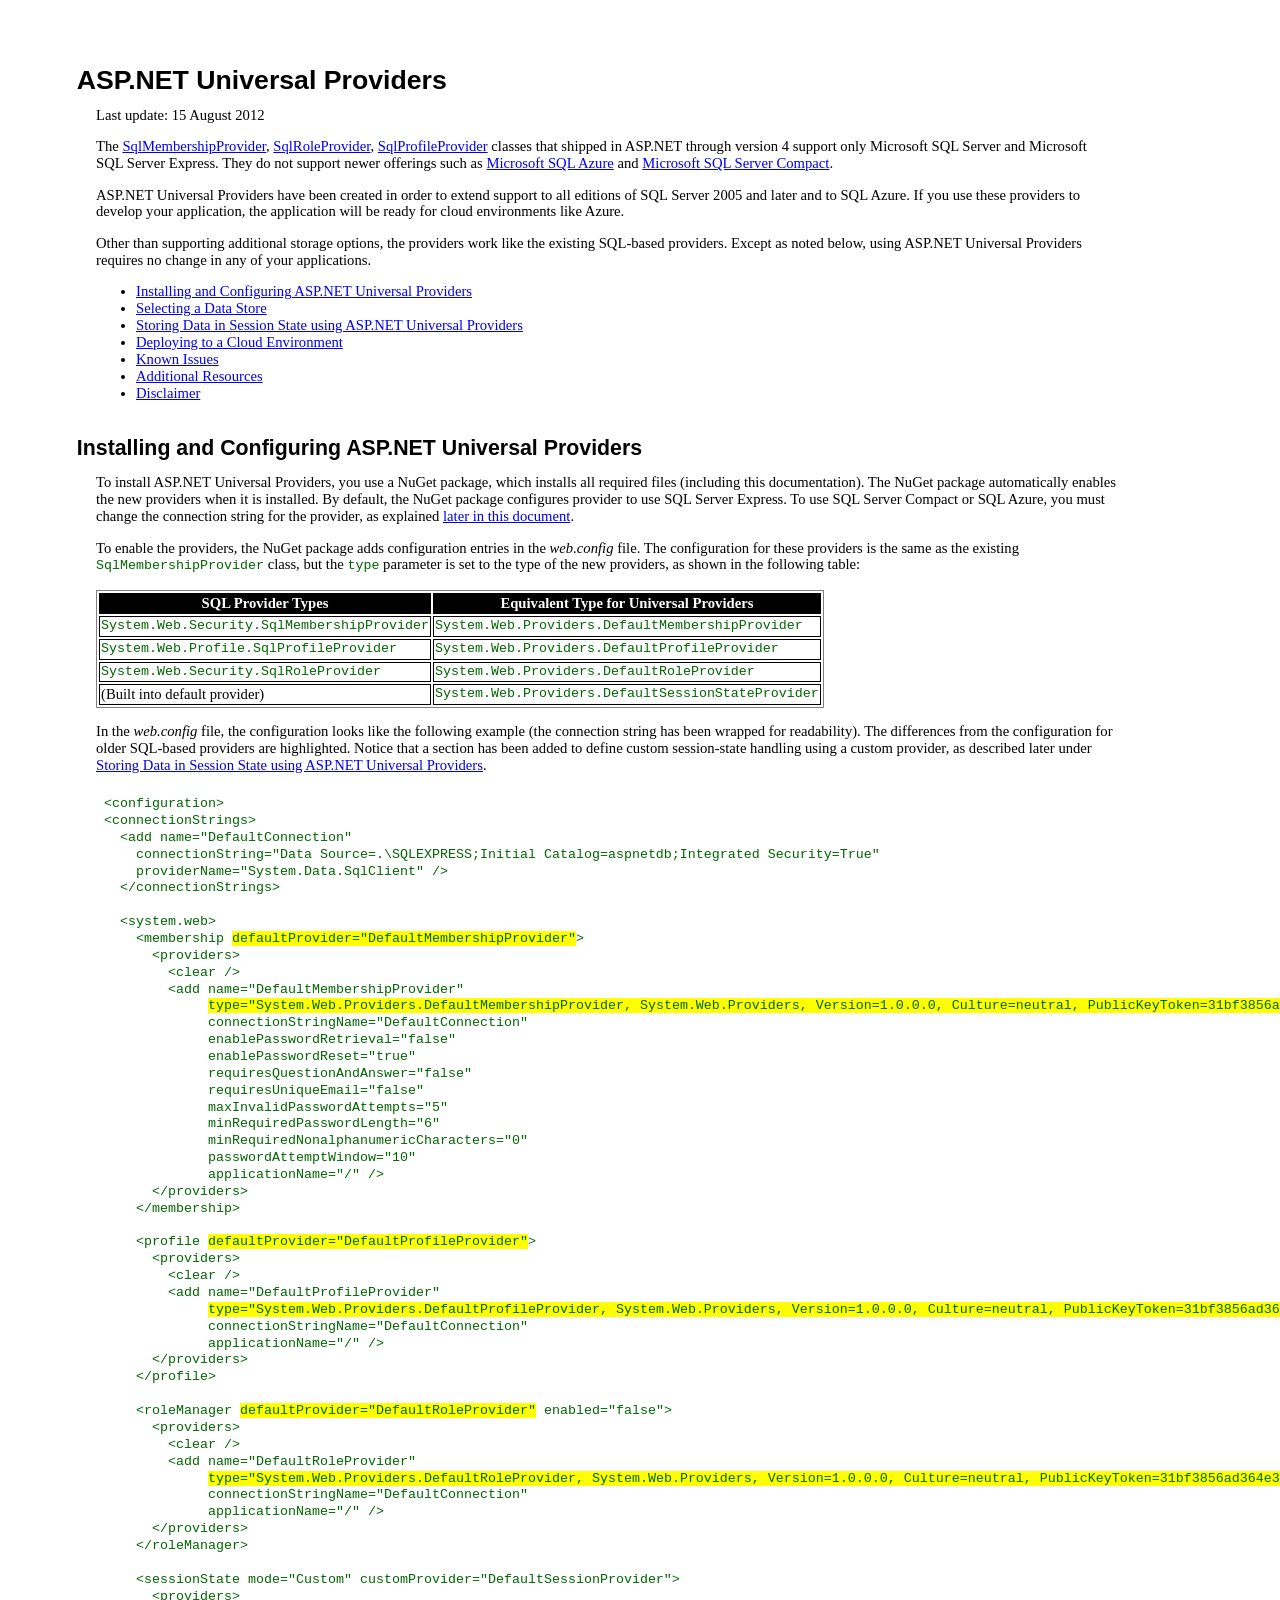
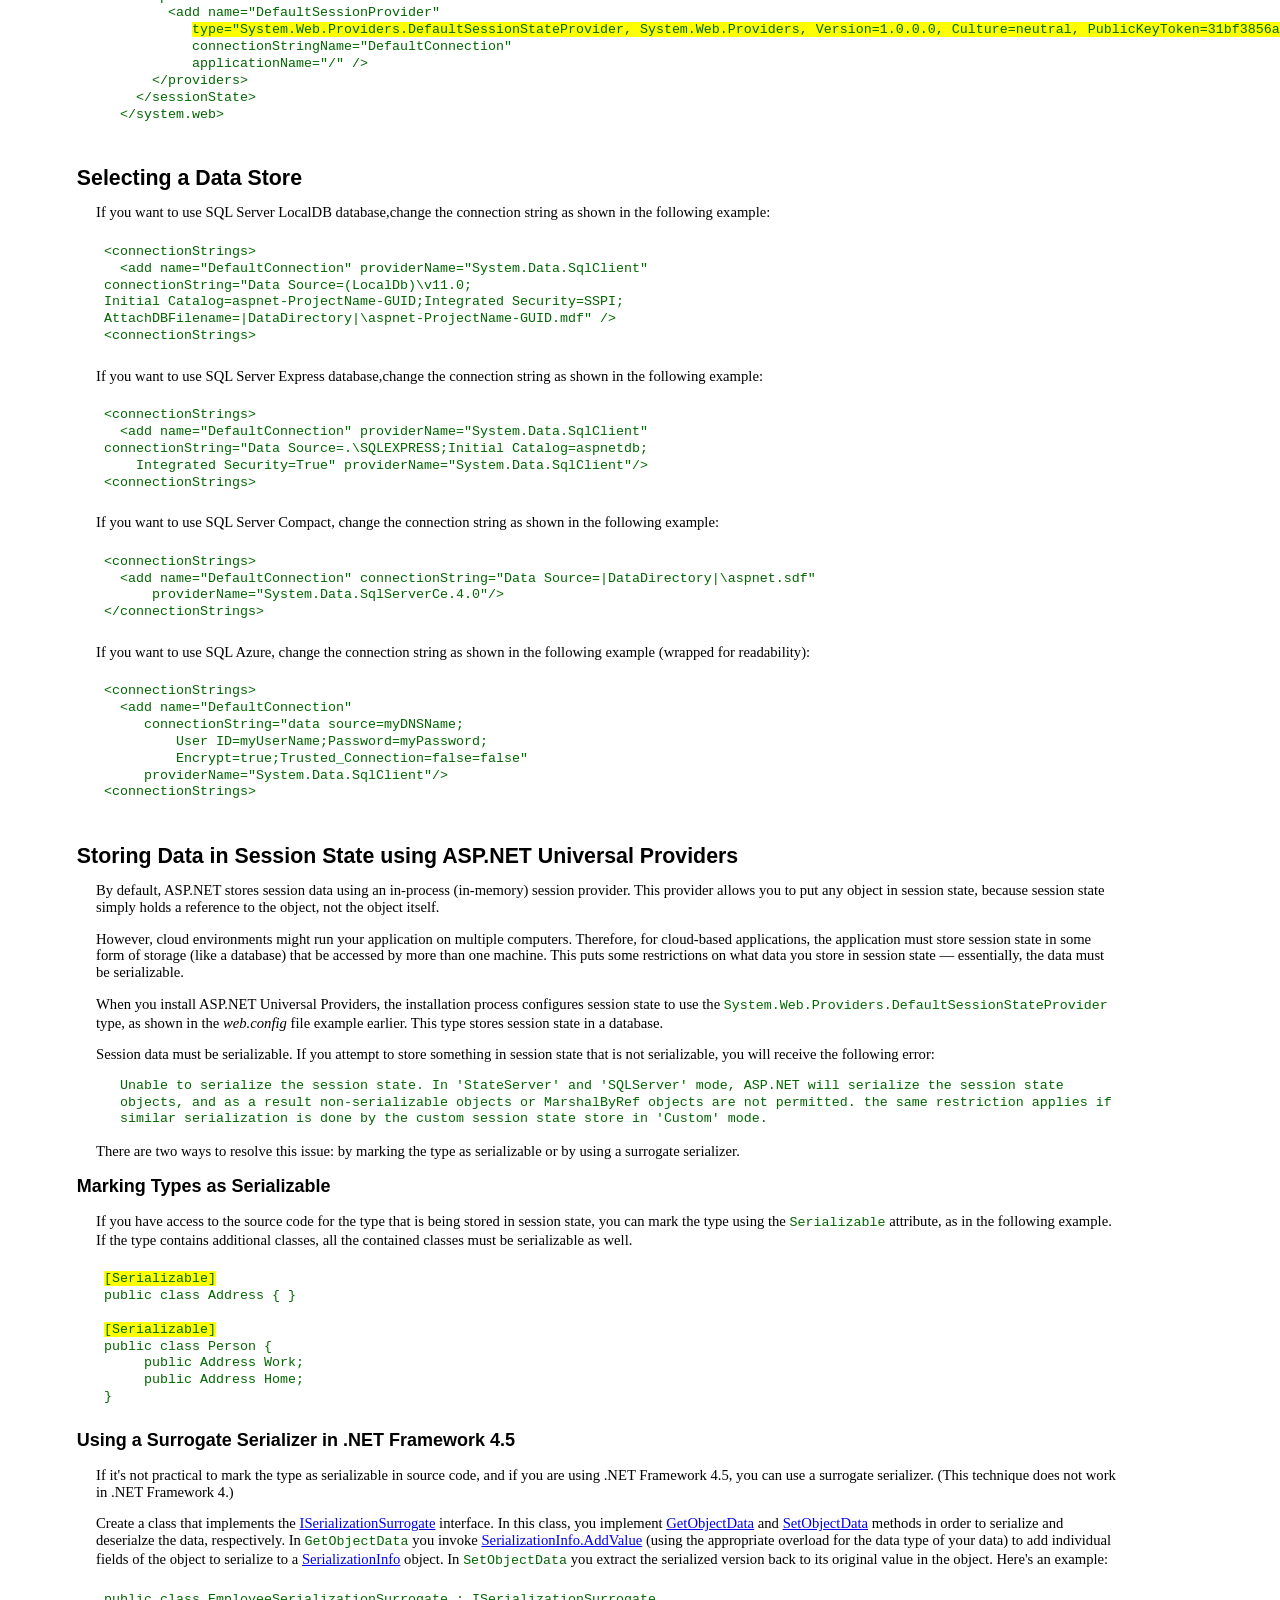
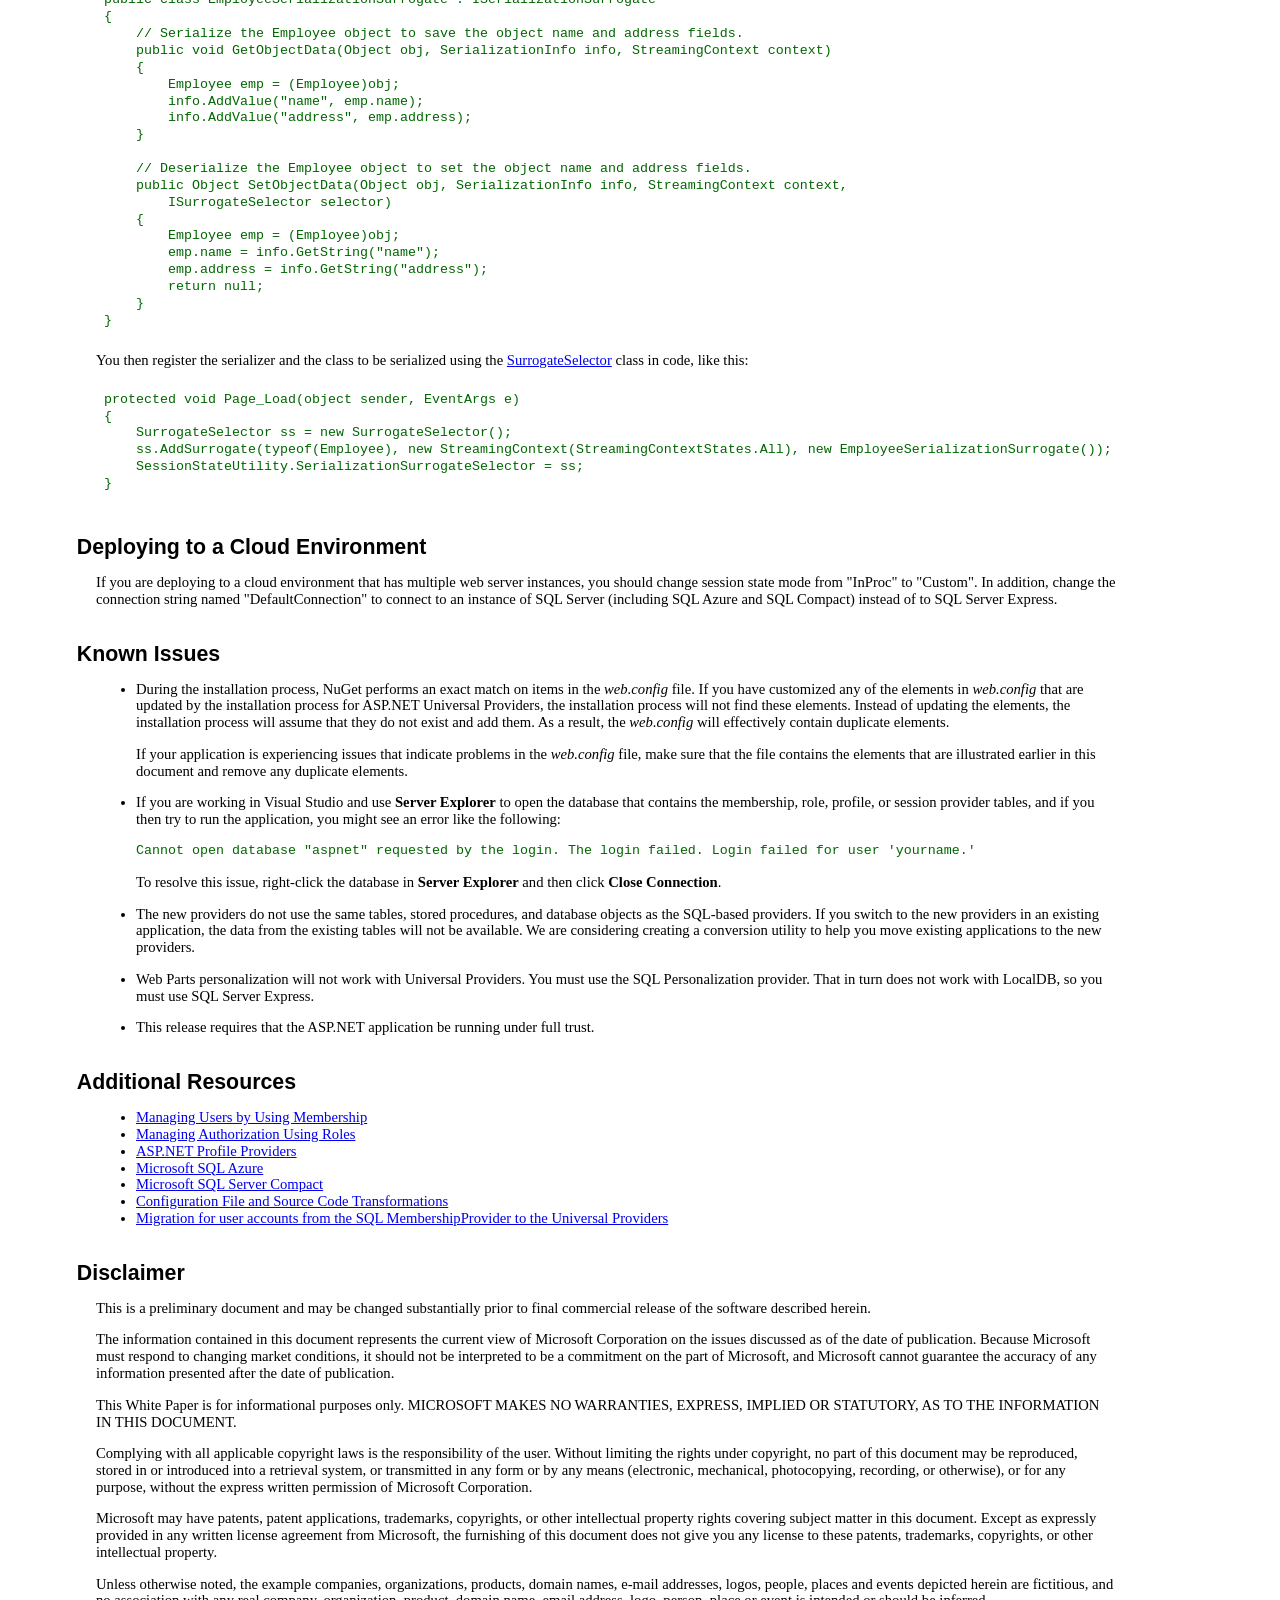
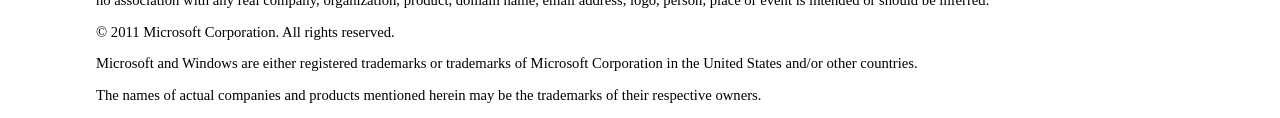
<file: NDCDA FIRST LOOK/TiaWebSer_working/packages/Microsoft.AspNet.Providers.Core.1.2/readme.html>
﻿<!DOCTYPE html PUBLIC "-//W3C//DTD XHTML 1.0 Transitional//EN" "http://www.w3.org/TR/xhtml1/DTD/xhtml1-transitional.dtd">
<html xmlns="http://www.w3.org/1999/xhtml">

<head>
<meta content="text/html; charset=utf-8" http-equiv="Content-Type" />
<title>ASP.NET Universal Providers Readme</title>


<style type="text/css">
body{
	margin-left:1in;
	margin-top:.75in;
	margin-right:1.7in;
	font-family:calibri;
	font-size:11pt;
	line-height:1.15em;
	background-color:white;
}

h1{
	margin-left:-.2in;
	font-family:Arial, Verdana, sans-serif;
	font-size:20pt;
}

h2{
	margin-left:-.2in;
	margin-top:1.8em;
	font-family:Arial, Verdana, sans-serif;
	font-size:16pt;
}

h3{
	margin-left:-.2in;
	font-family:Verdana, sans-serif;
	font-size:13.5pt;
}

table{
	border:thin gray groove;
}

thead{
	background-color:black;
	color:white;
	font-weight:bold;
	text-align:center;
}

td{
	border:1px solid black;
}

p.indent1{
	margin-left:.25in;
}


code{
	font-family:"Courier New";
	font-size:10pt;
	color:#006600;
}

pre{
	font-family:"Courier New";
	font-size:10pt;
	padding:8px;
	color:#006600;
}

span.highlight{
    background-color:Yellow;
	
}
</style>

</head>
<body>
<h1>ASP.NET Universal Providers</h1>

<p>Last update: 15 August 2012</p>


<p>The 
<a href="http://msdn.microsoft.com/en-us/library/system.web.security.sqlmembershipprovider.aspx">SqlMembershipProvider</a>, 
<a href="http://msdn.microsoft.com/en-us/library/system.web.security.sqlroleprovider.aspx">SqlRoleProvider</a>, 
<a href="http://msdn.microsoft.com/en-us/library/system.web.profile.sqlprofileprovider.aspx">SqlProfileProvider</a> classes that shipped in ASP.NET through version 4 support only Microsoft SQL Server and Microsoft SQL Server Express. They do not support newer offerings such as 
<a href="http://msdn.microsoft.com/en-us/library/ee336241.aspx">Microsoft SQL Azure</a> and 
<a href="http://www.microsoft.com/downloads/en/details.aspx?FamilyID=033cfb76-5382-44fb-bc7e-b3c8174832e2">Microsoft SQL Server Compact</a>. </p>
<p>ASP.NET Universal Providers have been created in order to extend support to all editions of SQL Server 2005 and later and to SQL Azure. If you use these providers to develop your application, the application will be ready for cloud environments like Azure.</p>
<p>Other than supporting additional storage options, the providers work like the existing SQL-based providers. Except as noted below, using ASP.NET Universal Providers requires no change in any of your applications.</p>
<ul>
	<li><a href="#Installing_and_Configuring_ASP.NET_Unive">Installing and 
	Configuring ASP.NET Universal Providers</a></li>
	<li><a href="#Selecting_a_Data_Store">Selecting a Data Store</a></li>
	<li><a href="#Storing_Data_in_Session_State_using_ASP">Storing Data in 
	Session State using ASP.NET Universal Providers</a></li>
	<li><a href="#Deploying_to_a_Cloud_Environment">Deploying to a Cloud 
	Environment</a></li>
	<li><a href="#Known_Issues">Known Issues</a></li>
	<li><a href="#Additional_Resources">Additional Resources</a></li>
	<li><a href="#Disclaimer">Disclaimer</a><br />
	</li>
</ul>

<h2><a name="Installing_and_Configuring_ASP.NET_Unive">Installing and Configuring ASP.NET Universal Providers</a></h2>



<p>To install ASP.NET Universal Providers, you use a NuGet package, which installs all required files (including this documentation). The NuGet package automatically enables the new providers when it is installed. By default, the NuGet package configures provider to use SQL Server Express. To use SQL Server Compact or SQL Azure, you must change the connection string for the provider, as explained 
<a href="#Selecting_a_Data_Store">later in this document</a>.</p>

<p>To enable the providers, the NuGet package adds configuration entries in the 
<em>web.config</em> file. The configuration for these providers is the same as the existing 
<code>SqlMembershipProvider</code> class, but the <code>type</code> parameter is set to the type of the new providers, as shown in the following table:</p>


<table>
	<thead>
		<td>SQL Provider Types</td>
		<td>Equivalent Type for Universal Providers</td>
	</thead>
	<tr>
		<td ><code>System.Web.Security.SqlMembershipProvider</code></td>
		<td ><code>System.Web.Providers.DefaultMembershipProvider</code></td>
	</tr>
	<tr>
		<td><code>System.Web.Profile.SqlProfileProvider</code></td>
		<td><code>System.Web.Providers.DefaultProfileProvider</code></td>
	</tr>
	<tr>
		<td><code>System.Web.Security.SqlRoleProvider</code></td>
		<td><code>System.Web.Providers.DefaultRoleProvider</code></td>
	</tr>
	<tr>
		<td>(Built into default provider)</td>
		<td><code>System.Web.Providers.DefaultSessionStateProvider</code></td>
	</tr>
</table>
<p>In the <em>web.config</em> file, the configuration looks like the following example (the connection string has been wrapped for readability). The differences from the configuration for older SQL-based providers are highlighted. Notice that a section has been added to define custom session-state handling using a custom provider, as described later under 
<a href="#Storing_Data_in_Session_State_using_ASP">Storing Data in Session State using ASP.NET Universal Providers</a>.</p>
<pre>&lt;configuration&gt;
&lt;connectionStrings&gt;
  &lt;add name="DefaultConnection"
    connectionString="Data Source=.\SQLEXPRESS;Initial Catalog=aspnetdb;Integrated Security=True"
    providerName="System.Data.SqlClient" /&gt;
  &lt;/connectionStrings&gt;

  &lt;system.web&gt;
    &lt;membership <span class="highlight">defaultProvider="DefaultMembershipProvider"</span>&gt;
      &lt;providers&gt;
        &lt;clear /&gt;
        &lt;add name="DefaultMembershipProvider"
             <span class="highlight">type="System.Web.Providers.DefaultMembershipProvider, System.Web.Providers, Version=1.0.0.0, Culture=neutral, PublicKeyToken=31bf3856ad364e35" 
</span>             connectionStringName="DefaultConnection"
             enablePasswordRetrieval="false"
             enablePasswordReset="true"
             requiresQuestionAndAnswer="false"
             requiresUniqueEmail="false"
             maxInvalidPasswordAttempts="5"
             minRequiredPasswordLength="6"
             minRequiredNonalphanumericCharacters="0"
             passwordAttemptWindow="10"
             applicationName="/" /&gt;
      &lt;/providers&gt;
    &lt;/membership&gt;

    &lt;profile <span class="highlight">defaultProvider="DefaultProfileProvider"</span>&gt;
      &lt;providers&gt;
        &lt;clear /&gt;
        &lt;add name="DefaultProfileProvider"
             <span class="highlight">type="System.Web.Providers.DefaultProfileProvider, System.Web.Providers, Version=1.0.0.0, Culture=neutral, PublicKeyToken=31bf3856ad364e35" 
</span>             connectionStringName="DefaultConnection"
             applicationName="/" /&gt;
      &lt;/providers&gt;
    &lt;/profile&gt;

    &lt;roleManager <span class="highlight">defaultProvider="DefaultRoleProvider"</span> enabled="false"&gt;
      &lt;providers&gt;
        &lt;clear /&gt;
        &lt;add name="DefaultRoleProvider"
             <span class="highlight">type="System.Web.Providers.DefaultRoleProvider, System.Web.Providers, Version=1.0.0.0, Culture=neutral, PublicKeyToken=31bf3856ad364e35"
</span>             connectionStringName="DefaultConnection"
             applicationName="/" /&gt;
      &lt;/providers&gt;
    &lt;/roleManager&gt;

    &lt;sessionState mode="Custom" customProvider="DefaultSessionProvider"&gt;
      &lt;providers&gt;
        &lt;add name="DefaultSessionProvider"
           <span class="highlight">type="System.Web.Providers.DefaultSessionStateProvider, System.Web.Providers, Version=1.0.0.0, Culture=neutral, PublicKeyToken=31bf3856ad364e35"
</span>           connectionStringName="DefaultConnection"
           applicationName="/" /&gt;
      &lt;/providers&gt;
    &lt;/sessionState&gt;
  &lt;/system.web&gt;&nbsp;</pre>

<h2><a name="Selecting_a_Data_Store">Selecting a Data Store</a></h2>
<p>If you want to use SQL Server LocalDB database,change the connection string as shown in the following example:</p>
<pre>
&lt;connectionStrings&gt;
  &lt;add name="DefaultConnection" providerName="System.Data.SqlClient" 
connectionString="Data Source=(LocalDb)\v11.0;
Initial Catalog=aspnet-ProjectName-GUID;Integrated Security=SSPI;
AttachDBFilename=|DataDirectory|\aspnet-ProjectName-GUID.mdf" /&gt;
&lt;connectionStrings&gt;
</pre>
<p>If you want to use SQL Server Express database,change the connection string as shown in the following example:</p>
<pre>
&lt;connectionStrings&gt;
  &lt;add name="DefaultConnection" providerName="System.Data.SqlClient" 
connectionString="Data Source=.\SQLEXPRESS;Initial Catalog=aspnetdb;
    Integrated Security=True" providerName="System.Data.SqlClient"/&gt;
&lt;connectionStrings&gt;
</pre>

<p>If you want to use SQL Server Compact, change the connection string as shown in the following example:</p>

<pre>&lt;connectionStrings&gt;
  &lt;add name="DefaultConnection" connectionString="Data Source=|DataDirectory|\aspnet.sdf" 
      providerName="System.Data.SqlServerCe.4.0"/&gt;
&lt;/connectionStrings&gt;</pre>
<p>If you want to use SQL Azure, change the connection string as shown in the 
following example (wrapped for readability):</p>
<pre>&lt;connectionStrings&gt;
  &lt;add name="DefaultConnection" 
     connectionString="data source=myDNSName;
         User ID=myUserName;Password=myPassword;
         Encrypt=true;Trusted_Connection=false=false"
     providerName="System.Data.SqlClient"/&gt;
&lt;connectionStrings&gt;</pre>

<h2><a name="Storing_Data_in_Session_State_using_ASP">Storing Data in Session State using ASP.NET Universal Providers</a></h2>

<p>By default, ASP.NET stores session data using an in-process (in-memory) session provider. This provider allows you to put any object in session state, because session state simply holds a reference to the object, not the object itself.</p>
<p>However, cloud environments might run your application on multiple computers. Therefore, for cloud-based applications, the application must store session state in some form of storage (like a database) that be accessed by more than one machine. This puts some restrictions on what data you store in session state — essentially, the data must be serializable. </p>
<p>When you install ASP.NET Universal Providers, the installation process configures session state to use the 
<code>System.Web.Providers.DefaultSessionStateProvider</code> type, as shown in the 
<em>web.config</em> file example earlier. This type stores session state in a database.</p> 
<p>Session data must be serializable. If you attempt to store something in session state that is not serializable, you will receive the following error: </p>

<p class="indent1"><code>Unable to serialize the session state. In 'StateServer' and 'SQLServer' mode, ASP.NET will serialize the session state objects, and as a result non-serializable objects or MarshalByRef objects are not permitted. the same restriction applies if similar serialization is done by the custom session state store in 'Custom' mode. </code></p>

<p>There are two ways to resolve this issue: by marking the type as serializable or by using a surrogate serializer.</p>

<h3>Marking Types as Serializable</h3>

<p>If you have access to the source code for the type that is being stored in session state, you can mark the type using the 
<code>Serializable</code> attribute, as in the following example. If the type contains additional classes, all the contained classes must be serializable as well.</p>
<pre><span class="highlight">[Serializable]</span>
public class Address { }

<span class="highlight">[Serializable]</span>
public class Person { 
     public Address Work;
     public Address Home; 
}</pre>

<h3>Using a Surrogate Serializer in .NET Framework 4.5</h3>

<p>If it's not practical to mark the type as serializable in source code, and if you are using .NET Framework 4.5, you can use a surrogate serializer. (This technique does not work in .NET Framework 4.)</p>
<p>Create a class that implements the 
<a href="http://msdn.microsoft.com/en-us/library/system.runtime.serialization.iserializationsurrogate.aspx">ISerializationSurrogate</a> interface.  In this class, you implement 
<a href="http://msdn.microsoft.com/en-us/library/system.runtime.serialization.iserializationsurrogate.getobjectdata.aspx">GetObjectData</a> and 
<a href="http://msdn.microsoft.com/en-us/library/system.runtime.serialization.iserializationsurrogate.setobjectdata.aspx">SetObjectData</a> methods in order to serialize and deserialze the data, respectively. In 
<code>GetObjectData</code> you invoke 
<a href="http://msdn.microsoft.com/en-us/library/system.runtime.serialization.serializationinfo.addvalue.aspx">SerializationInfo.AddValue</a> (using the appropriate overload for the data type of your data) to add individual fields of the object to serialize to a 
<a href="http://msdn.microsoft.com/en-us/library/system.runtime.serialization.serializationinfo.aspx">SerializationInfo</a> object. In 
<code>SetObjectData</code> you extract the serialized version back to its original value in the object. Here's an example:</p>










<pre>public class EmployeeSerializationSurrogate : ISerializationSurrogate
{
    // Serialize the Employee object to save the object name and address fields.
    public void GetObjectData(Object obj, SerializationInfo info, StreamingContext context)
    {
        Employee emp = (Employee)obj;
        info.AddValue("name", emp.name);
        info.AddValue("address", emp.address);
    }

    // Deserialize the Employee object to set the object name and address fields.
    public Object SetObjectData(Object obj, SerializationInfo info, StreamingContext context,
        ISurrogateSelector selector)
    {
        Employee emp = (Employee)obj;
        emp.name = info.GetString("name");
        emp.address = info.GetString("address");
        return null;
    }
}</pre>
<p>You then register the serializer and the class to be serialized using the 
<a href="http://msdn.microsoft.com/en-us/library/system.runtime.serialization.surrogateselector.aspx">SurrogateSelector</a> class in code, like this:</p>
<pre>protected void Page_Load(object sender, EventArgs e)
{
    SurrogateSelector ss = new SurrogateSelector();
    ss.AddSurrogate(typeof(Employee), new StreamingContext(StreamingContextStates.All), new EmployeeSerializationSurrogate());
    SessionStateUtility.SerializationSurrogateSelector = ss;
}</pre>
<h2><a name="Deploying_to_a_Cloud_Environment">Deploying to a Cloud Environment</a></h2>

<p>If you are deploying to a cloud environment that has multiple web server instances, you should change session state mode from "InProc" to "Custom".  In addition, change the connection string named "DefaultConnection" to connect to an instance of SQL Server (including SQL Azure and SQL  Compact) instead of to SQL Server Express.</p>

<h2><a name="Known_Issues">Known Issues</a></h2>

<ul>



<li>
<p>During the installation process, NuGet performs an exact match on items in the 
<em>web.config</em> file. If you have customized any of the elements in <em>web.config</em> that are updated by the installation process for ASP.NET Universal Providers, the installation process will not find these elements. Instead of updating the elements, the installation process will assume that they do not exist and add them. As a result, the 
<em>web.config</em> will effectively contain duplicate elements.</p>
<p>If your application is experiencing issues that indicate problems in the <em>web.config</em> file, make sure that the file contains the elements that are illustrated earlier in this document and remove any duplicate elements.</p>
</li>

<li>
<p>If you are working in Visual Studio and use <strong>Server Explorer</strong> to open the database that contains the membership, role, profile, or session provider tables, and if you then try to run the application, you might see an error like the following: </p>
<p><code>Cannot open database "aspnet" requested by the login. The login failed. Login failed for user 'yourname.'</code></p>
<p>To resolve this issue, right-click the database in <strong>Server Explorer</strong> and then click 
<strong>Close Connection</strong>. </p>
</li>


<li>
<p>The new providers do not use the same tables, stored procedures, and database objects as the SQL-based providers. If you switch to the new providers in an existing application, the data from the existing tables will not be available. We are considering creating a conversion utility to help you move existing applications to the new providers.</p>
</li>


<li>
<p>Web Parts personalization will not work with Universal Providers. You must use the SQL Personalization provider. That in turn does not work with LocalDB, so you must use SQL Server Express.</p>
</li>

<li>
<p>This release requires that the ASP.NET application be running under full trust.</p>
</li>

</ul>


<h2><a name="Additional_Resources">Additional Resources</a></h2>

<ul>
<li><a href="http://msdn.microsoft.com/en-us/library/tw292whz.aspx">Managing Users by Using Membership</a></li>
<li><a href="http://msdn.microsoft.com/en-us/library/9ab2fxh0.aspx">Managing Authorization Using Roles</a></li>
<li><a href="http://msdn.microsoft.com/en-us/library/014bec1k.aspx">ASP.NET Profile Providers</a></li>
<li><a href="http://msdn.microsoft.com/en-us/library/ee336241.aspx">Microsoft SQL Azure</a></li>
<li>
<a href="http://www.microsoft.com/downloads/en/details.aspx?FamilyID=033cfb76-5382-44fb-bc7e-b3c8174832e2">Microsoft SQL Server Compact</a></li>
<li>
<a href="http://docs.nuget.org/docs/creating-packages/configuration-file-and-source-code-transformations">Configuration File and Source Code Transformations</a></li>
<li><a href="http://go.microsoft.com/fwlink/?LinkId=261899">Migration for user accounts from the SQL MembershipProvider to the Universal Providers</a></li>
</ul>
<h2><a name="Disclaimer">Disclaimer</a></h2>


<p>This is a preliminary document and may be changed substantially prior to final commercial release of the software described herein.</p>
<p>The information contained in this document represents the current view of Microsoft Corporation on the issues discussed as of the date of publication. Because Microsoft must respond to changing market conditions, it should not be interpreted to be a commitment on the part of Microsoft, and Microsoft cannot guarantee the accuracy of any information presented after the date of publication.</p>
<p>This White Paper is for informational purposes only. MICROSOFT MAKES NO WARRANTIES, EXPRESS, IMPLIED OR STATUTORY, AS TO THE INFORMATION IN THIS DOCUMENT.
<p>Complying with all applicable copyright laws is the responsibility of the user. Without limiting the rights under copyright, no part of this document may be reproduced, stored in or introduced into a retrieval system, or transmitted in any form or by any means (electronic, mechanical, photocopying, recording, or otherwise), or for any purpose, without the express written permission of Microsoft Corporation.</p>
<p>Microsoft may have patents, patent applications, trademarks, copyrights, or other intellectual property rights covering subject matter in this document. Except as expressly provided in any written license agreement from Microsoft, the furnishing of this document does not give you any license to these patents, trademarks, copyrights, or other intellectual property.</p>
<p>Unless otherwise noted, the example companies, organizations, products, domain names, e-mail addresses, logos, people, places and events depicted herein are fictitious, and no association with any real company, organization, product, domain name, email address, logo, person, place or event is intended or should be inferred.</p>
<p>&copy; 2011 Microsoft Corporation. All rights reserved.</p>
<p>Microsoft and Windows are either registered trademarks or trademarks of Microsoft Corporation in the United States and/or other countries.</p>
<p>The names of actual companies and products mentioned herein may be the trademarks of their respective owners.</p>
</body>
</html>
</file>
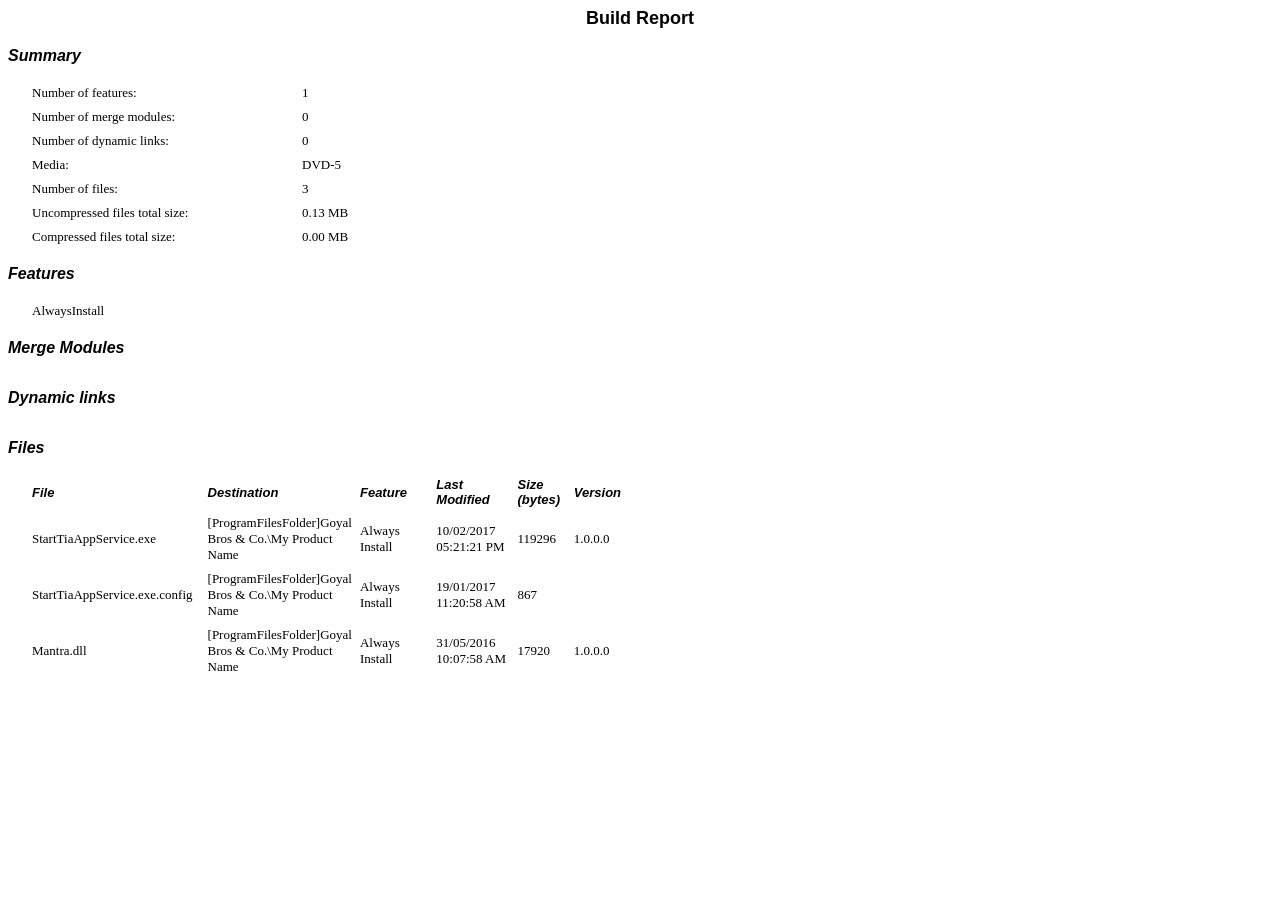
<file: NDCDA FIRST LOOK/StartTiaAppService/TiaERPServiceStarter/TiaERPServiceStarter/Express/DVD-5/Reports/2-10-2017 05-56-00 PM.htm>
<HTML><HEAD><TITLE>Build Report</TITLE></HEAD><BODY>

<B><FONT FACE="Arial" SIZE=4><P ALIGN="center">
Build Report</P></B></FONT>

<B><I><FONT FACE="Arial" ><P>
Summary</P></I></B></FONT>

<TABLE CELLSPACING=0 STYLE="margin-left:20" BORDER=0 CELLPADDING=4 WIDTH=600>

<TR>

<TD WIDTH="45%"VALIGN="center"><FONT FACE="Times New Roman"SIZE=2><P>

Number of features:
</FONT></P></TD>

<TD WIDTH="55%"VALIGN="center"><FONT FACE="Times New Roman"SIZE=2><P>

1
</FONT></P></TD>

</TR>

<TR>

<TD WIDTH="45%"VALIGN="center"><FONT FACE="Times New Roman"SIZE=2><P>

Number of merge modules:
</FONT></P></TD>

<TD WIDTH="55%"VALIGN="center"><FONT FACE="Times New Roman"SIZE=2><P>

0
</FONT></P></TD>

</TR>

<TR>

<TD WIDTH="45%"VALIGN="center"><FONT FACE="Times New Roman"SIZE=2><P>

Number of dynamic links:
</FONT></P></TD>

<TD WIDTH="55%"VALIGN="center"><FONT FACE="Times New Roman"SIZE=2><P>

0
</FONT></P></TD>

</TR>

<TR>

<TD WIDTH="45%"VALIGN="center"><FONT FACE="Times New Roman"SIZE=2><P>

Media:
</FONT></P></TD>

<TD WIDTH="55%"VALIGN="center"><FONT FACE="Times New Roman"SIZE=2><P>

DVD-5
</FONT></P></TD>

</TR>

<TR>

<TD WIDTH="45%"VALIGN="center"><FONT FACE="Times New Roman"SIZE=2><P>

Number of files:
</FONT></P></TD>

<TD WIDTH="55%"VALIGN="center"><FONT FACE="Times New Roman"SIZE=2><P>

3
</FONT></P></TD>

</TR>

<TR>

<TD WIDTH="45%"VALIGN="center"><FONT FACE="Times New Roman"SIZE=2><P>

Uncompressed files total size:
</FONT></P></TD>

<TD WIDTH="55%"VALIGN="center"><FONT FACE="Times New Roman"SIZE=2><P>

0.13 MB
</FONT></P></TD>

</TR>

<TR>

<TD WIDTH="45%"VALIGN="center"><FONT FACE="Times New Roman"SIZE=2><P>

Compressed files total size:
</FONT></P></TD>

<TD WIDTH="55%"VALIGN="center"><FONT FACE="Times New Roman"SIZE=2><P>

0.00 MB
</FONT></P></TD>

</TR>

</TABLE>

<B><I><FONT FACE="Arial" ><P>
Features</P></I></B></FONT>

<TABLE CELLSPACING=0 STYLE="margin-left:20" BORDER=0 CELLPADDING=4 WIDTH=600>

<TR>

<TD WIDTH="100%"VALIGN="center"><FONT FACE="Times New Roman"SIZE=2><P>

AlwaysInstall
</FONT></P></TD>

</TR>

</TABLE>

<B><I><FONT FACE="Arial" ><P>
Merge  Modules</P></I></B></FONT>

<TABLE CELLSPACING=0 STYLE="margin-left:20" BORDER=0 CELLPADDING=4 WIDTH=600>

</TABLE>

<B><I><FONT FACE="Arial" ><P>
Dynamic links</P></I></B></FONT>

<TABLE CELLSPACING=0 STYLE="margin-left:20" BORDER=0 CELLPADDING=4 WIDTH=600>

</TABLE>

<B><I><FONT FACE="Arial" ><P>
Files</P></I></B></FONT>

<TABLE CELLSPACING=0 STYLE="margin-left:20" BORDER=0 CELLPADDING=4 WIDTH=600>

<TR>

<TD WIDTH="30%"VALIGN="center"><B><I><FONT FACE="Arial"SIZE=2><P>

File
</I></B></FONT></P></TD>

<TD WIDTH="20%"VALIGN="center"><B><I><FONT FACE="Arial"SIZE=2><P>

Destination
</I></B></FONT></P></TD>

<TD WIDTH="15%"VALIGN="center"><B><I><FONT FACE="Arial"SIZE=2><P>

Feature
</I></B></FONT></P></TD>

<TD WIDTH="15%"VALIGN="center"><B><I><FONT FACE="Arial"SIZE=2><P>

Last Modified
</I></B></FONT></P></TD>

<TD WIDTH="10%"VALIGN="center"><B><I><FONT FACE="Arial"SIZE=2><P>

Size (bytes)
</I></B></FONT></P></TD>

<TD WIDTH="10%"VALIGN="center"><B><I><FONT FACE="Arial"SIZE=2><P>

Version
</I></B></FONT></P></TD>

</TR>

<TR>

<TD WIDTH="30%"VALIGN="center"><FONT FACE="Times New Roman"SIZE=2><P>

StartTiaAppService.exe
</FONT></P></TD>

<TD WIDTH="20%"VALIGN="center"><FONT FACE="Times New Roman"SIZE=2><P>

[ProgramFilesFolder]Goyal Bros & Co.\My Product Name
</FONT></P></TD>

<TD WIDTH="15%"VALIGN="center"><FONT FACE="Times New Roman"SIZE=2><P>

Always Install
</FONT></P></TD>

<TD WIDTH="15%"VALIGN="center"><FONT FACE="Times New Roman"SIZE=2><P>

10/02/2017 05:21:21 PM
</FONT></P></TD>

<TD WIDTH="10%"VALIGN="center"><FONT FACE="Times New Roman"SIZE=2><P>

119296
</FONT></P></TD>

<TD WIDTH="10%"VALIGN="center"><FONT FACE="Times New Roman"SIZE=2><P>

1.0.0.0
</FONT></P></TD>

</TR>

<TR>

<TD WIDTH="30%"VALIGN="center"><FONT FACE="Times New Roman"SIZE=2><P>

StartTiaAppService.exe.config
</FONT></P></TD>

<TD WIDTH="20%"VALIGN="center"><FONT FACE="Times New Roman"SIZE=2><P>

[ProgramFilesFolder]Goyal Bros & Co.\My Product Name
</FONT></P></TD>

<TD WIDTH="15%"VALIGN="center"><FONT FACE="Times New Roman"SIZE=2><P>

Always Install
</FONT></P></TD>

<TD WIDTH="15%"VALIGN="center"><FONT FACE="Times New Roman"SIZE=2><P>

19/01/2017 11:20:58 AM
</FONT></P></TD>

<TD WIDTH="10%"VALIGN="center"><FONT FACE="Times New Roman"SIZE=2><P>

867
</FONT></P></TD>

<TD WIDTH="10%"VALIGN="center"><FONT FACE="Times New Roman"SIZE=2><P>


</FONT></P></TD>

</TR>

<TR>

<TD WIDTH="30%"VALIGN="center"><FONT FACE="Times New Roman"SIZE=2><P>

Mantra.dll
</FONT></P></TD>

<TD WIDTH="20%"VALIGN="center"><FONT FACE="Times New Roman"SIZE=2><P>

[ProgramFilesFolder]Goyal Bros & Co.\My Product Name
</FONT></P></TD>

<TD WIDTH="15%"VALIGN="center"><FONT FACE="Times New Roman"SIZE=2><P>

Always Install
</FONT></P></TD>

<TD WIDTH="15%"VALIGN="center"><FONT FACE="Times New Roman"SIZE=2><P>

31/05/2016 10:07:58 AM
</FONT></P></TD>

<TD WIDTH="10%"VALIGN="center"><FONT FACE="Times New Roman"SIZE=2><P>

17920
</FONT></P></TD>

<TD WIDTH="10%"VALIGN="center"><FONT FACE="Times New Roman"SIZE=2><P>

1.0.0.0
</FONT></P></TD>

</TR>

</TABLE>

</BODY></HTML>
</file>
